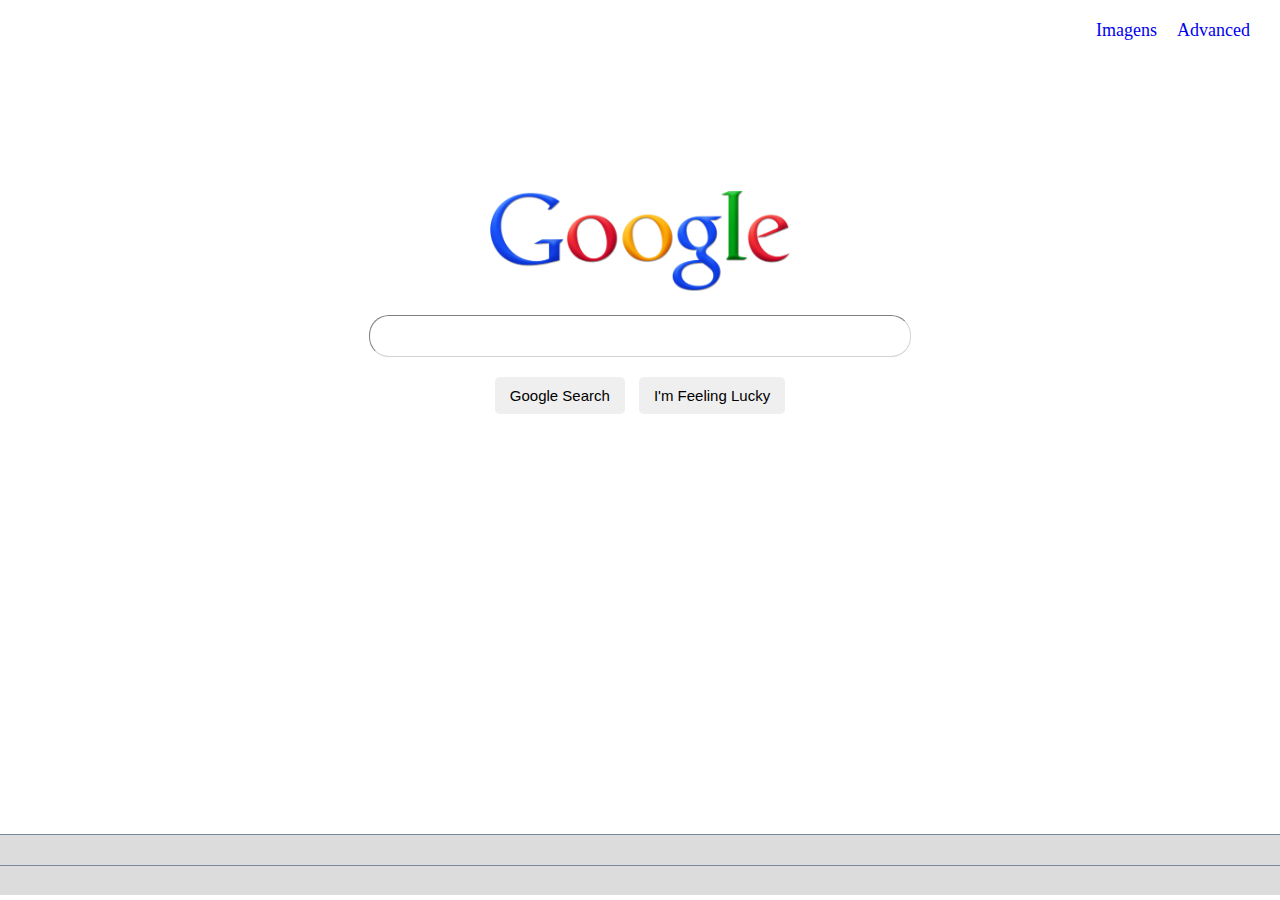
<file: index.html>
<!DOCTYPE html>
<html lang="en">
<head>
    <title>Document</title>
    <link rel="stylesheet" href="https://stackpath.bootstrapcdn.com/bootstrap/4.5.0/css/bootstrap.min.css" integrity="sha384-9aIt2nRpC12Uk9gS9baDl411NQApFmC26EwAOH8WgZl5MYYxFfc+NcPb1dKGj7Sk" crossorigin="anonymous">
    <link rel="stylesheet" href="styles.css"
    <meta charset="UTF-8">
    <meta name="viewport" content="width=device-width, initial-scale=1.0">
</head>
<body>

    <nav>
        <ul>
            <li><a href="images.html">Imagens</a></li>
            <li><a href="advanced.html">Advanced</a></li>
        </ul>
    </nav>
   
    <main>
        
        <img src="Google-logo.png"  width="300px" height="100px">

        <form action="https://google.com/search">
            <input type="text" name="q"><br>
            <input type="submit" value="Google Search">
            <input type="submit" value="I'm Feeling Lucky">
        </form>
    </main>

    <footer>
        <div class="foot-sec"></div>
    </footer>

    </body>
</html>
</file>
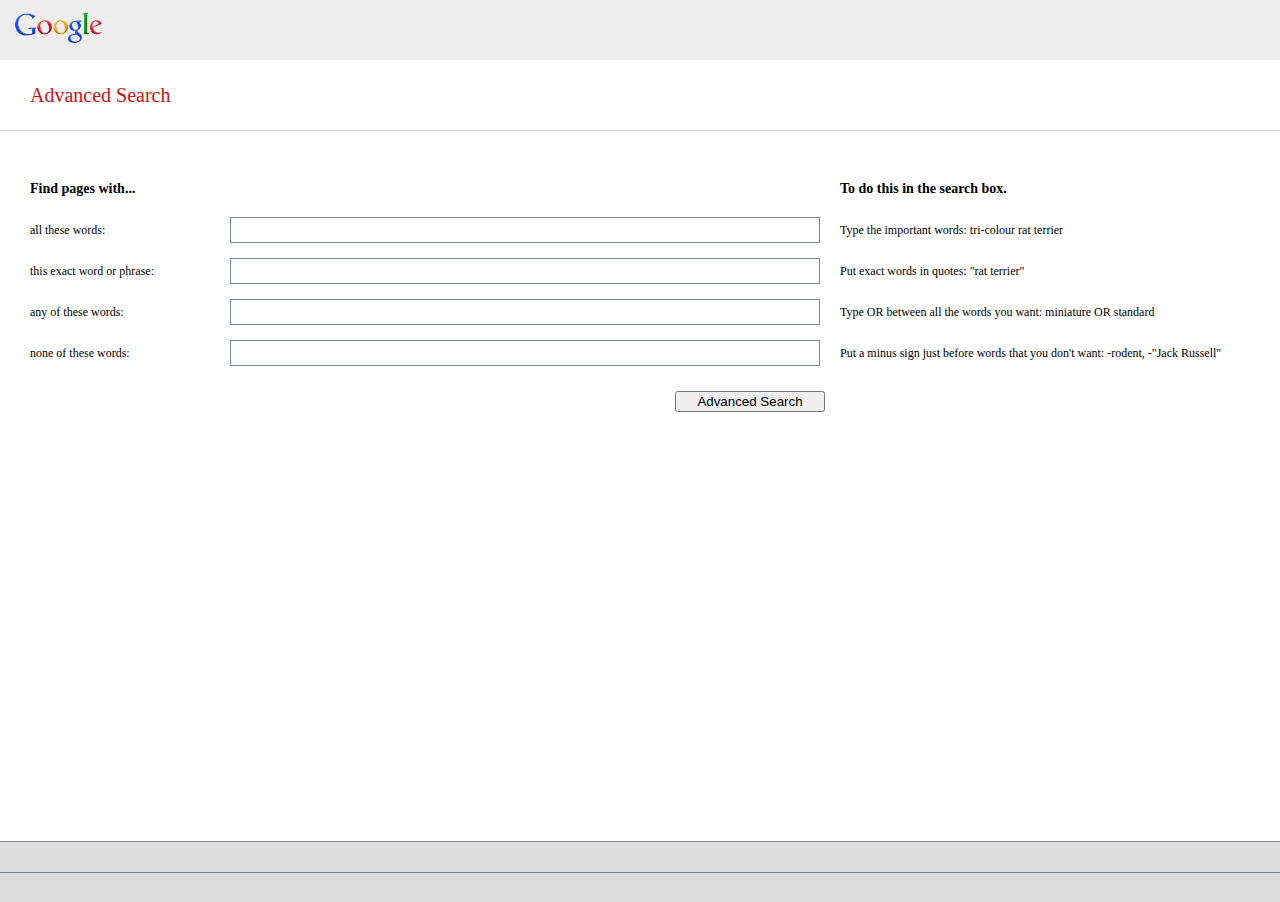
<file: advanced.html>
<!DOCTYPE html>
<html lang="en">

<head>
    <title>Advanced Search</title>
    <link rel="stylesheet" href="https://stackpath.bootstrapcdn.com/bootstrap/4.5.0/css/bootstrap.min.css" integrity="sha384-9aIt2nRpC12Uk9gS9baDl411NQApFmC26EwAOH8WgZl5MYYxFfc+NcPb1dKGj7Sk" crossorigin="anonymous">
    <link rel="stylesheet" href="stylesAdvanced.css">
    <meta charset="UTF-8">
    <meta name="viewport" content="width=device-width, initial-scale=1.0">
</head>

<body>
   
    <nav>
        <a href="index.html"><img src="Google-logo.png" height="30px"></a>
    </nav>
    
    <header>
        <h1>Advanced Search</h1>
    </header>

    <form action="https://google.com/search">
        <!-- This form is set up to be displayed on a 3x6 Grid at a large viewport. 
             It responds to narrower viewports by displaying less columns and more rows. -->
        <h2>Find pages with...</h2>
        <h2></h2>
        <h2>To do this in the search box.</h2>

        <label for="allWord">all these words:</label>
        <input type="text" name="as_q" id="allWord">
        <label for="allWord" class="last-col">Type the important words: tri-colour rat terrier</label>

        <label for="exactWord">this exact word or phrase:</label>
        <input type="text" name="as_epq" id="exactWord">
        <label for="exactWord" class="last-col">Put exact words in quotes: "rat terrier"</label>

        <label for="anyWord">any of these words:</label>
        <input type="text" name="as_oq" id="anyWord">
        <label for="anyWord" class="last-col">Type OR between all the words you want: miniature OR standard</label>

        <label for="noneWord">none of these words:</label>
        <input type="text" name="as_eq" id="noneWord">
        <label for="noneWord" class="last-col">Put a minus sign just before words that you don't want: -rodent, -"Jack Russell"</label>

        <span></span>
        <input type="submit" value="Advanced Search" type="button" class="btn btn-primary">
    </form>

    <footer>
        <div class="foot-sec"></div>
    </footer>

</body>
</html>
</file>
<file: styles.css>
body {
    box-sizing: border-box;
    margin: 0;
    padding: 0;
}

ul {    
    display: flex;
    flex-direction: row;
    justify-content: flex-end;
    margin: 20px 20px 150px 0;
}

li {
    font-size: 18px;
    list-style-type: none;
    padding: 0px 10px;
}

li a {
    text-decoration: none;
}

li a:hover {
    text-decoration: underline;
}


main {
    text-align: center;
    height: calc(100vh - 60px - 150px - 20px - 27px);
}

input {
}

input[type="text"] {
    height: 40px;
    border-radius: 20px;
    border-width: thin;
    border-color: lightgrey;
    outline: none;
    padding: 0px 20px;
    margin-top: 20px;
    width: 500px;
}

input[type="submit"] {
    cursor: pointer;
    font-size: 15px;
    padding: 10px 15px;
    border-radius: 5px;
    border-style: hidden;
    margin: 20px 5px;
}

input[type="submit"]:hover {
    border-style: solid;
    border-width: 1px;
}

footer {
    height: 60px;
    background-color: gainsboro;
    border-top: lightslategrey thin solid;
}

footer :nth-child(1) {
    background-color: gainsboro;
    border-bottom: lightslategrey thin solid;
    height: 30px;
}

@media (max-width: 600px) {
    input[type="text"] {
        width: 80vw;
    }

}
</file>
<file: stylesAdvanced.css>
body {
    box-sizing: border-box;
    margin: 0;
}

nav {    
    display: flex;
    align-items: center;
    background-color: rgba(220, 220, 220, 0.5);
    height: 60px;
    padding-left: 15px;
}

header {
    display: flex;
    align-items: center;
    height: 70px;
    border-bottom: solid thin gainsboro;
    margin-bottom: 40px;
    padding-left: 30px;
}

form {
    display: grid;
    align-items: center;
    grid-template-columns: 200px minmax(300px, 600px) 1fr;
    grid-template-rows: repeat(5, 36px) 50px;
    grid-gap: 5px;
    height: calc(100vh - 60px - 70px - 60px - 40px); /* Subtracts all boxes height other than form */
    padding: 0px 20px;
}

h1 {
    color: rgb(206, 16, 16);
    font-weight: 500;
    font-size: 20px;
}

h2 {
    font-weight: 600;
    padding: 5px;
    margin: 5px;
    font-size: 14px;
}

label, input[type="text"], p {
    padding: 5px;
    font-size: 12px;
    margin: 5px;
}

input[type="text"] {
    border-radius: 0%;
    border: solid thin ;
    border-color: lightslategrey;
}

input[type="submit"] {
    width: 150px;
    justify-self: flex-end;
} 

footer {
    height: 60px;
    background-color: gainsboro;
    border-top: lightslategrey thin solid;
}

.foot-sec {
    background-color: gainsboro;
    border-bottom: lightslategrey thin solid;
    height: 30px;
}

@media (max-width: 1050px) {

    form {
        grid-template-columns: 200px minmax(300px, 600px);
    }

    form :nth-child(3n) {
        display: none;
        background-color: red;
    }   
}

@media (max-width: 500px) {
 
    form {
        display: grid;
        grid-template-columns: 60vw;
        grid-template-rows: repeat(12, 50px);
        gap: 0px;
        height: 100vh;
    }

    form :nth-child(3n) {
        display: none;
    }   
}
</file>
